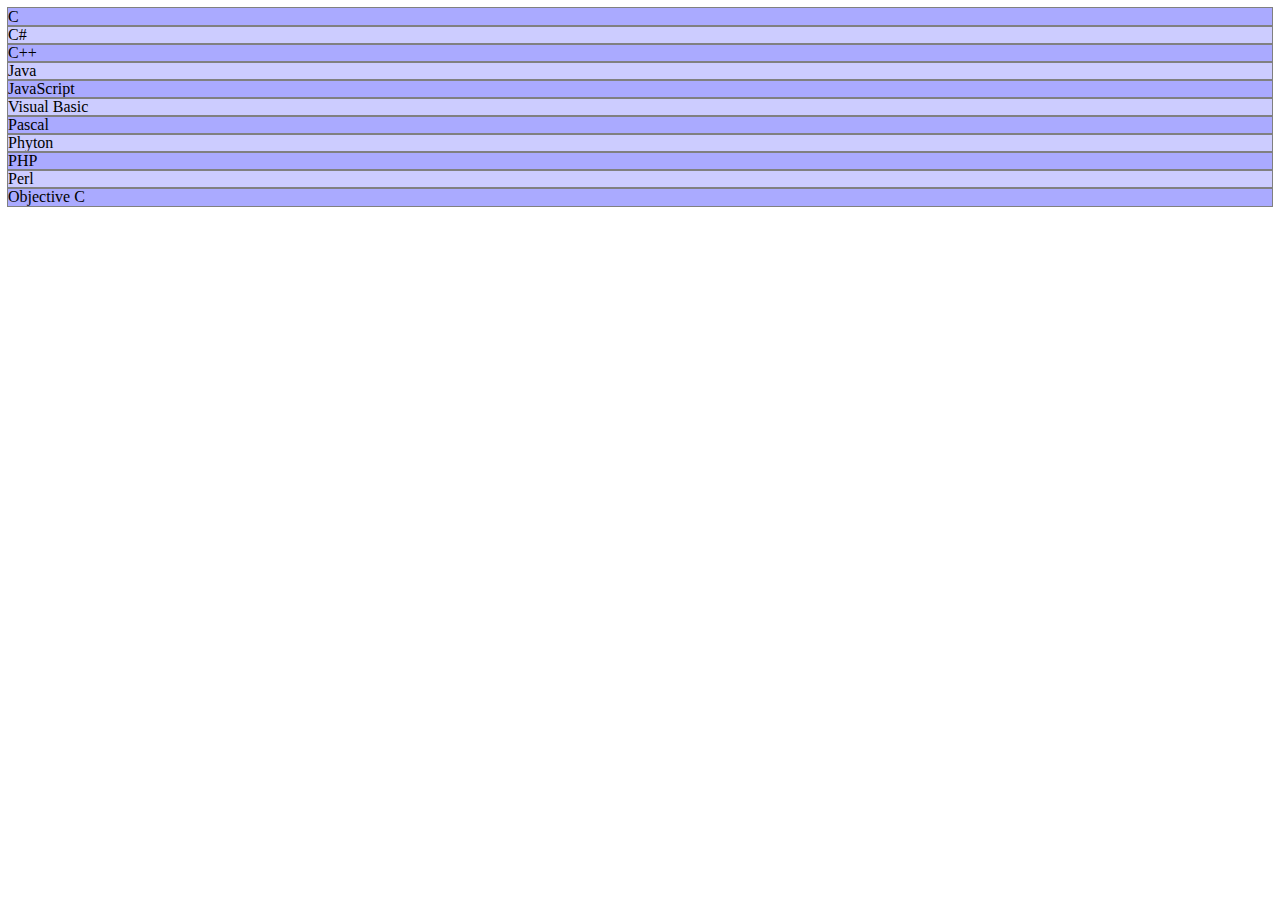
<file: 5830-asgn1-2018/p1_sample_output.htm>
<!DOCTYPE html>
<html>
<head>
<title>Problem #1</title>

<style type="text/css">

ul {
	list-style-type: none;
	margin: 0px;
	padding: 0px;
}

ul li { outline: solid gray 1px; }
ul li.odd {	background-color: #aaaaff; }
ul li.even { background-color: #ccccff; }

</style>

</head>
<body>

<ul>
<li class="odd">C</li>
<li class="even">C#</li>
<li class="odd">C++</li>
<li class="even">Java</li>
<li class="odd">JavaScript</li>
<li class="even">Visual Basic</li>
<li class="odd">Pascal</li>
<li class="even">Phyton</li>
<li class="odd">PHP</li>
<li class="even">Perl</li>
<li class="odd">Objective C</li>
</ul>

</body></html>
</file>
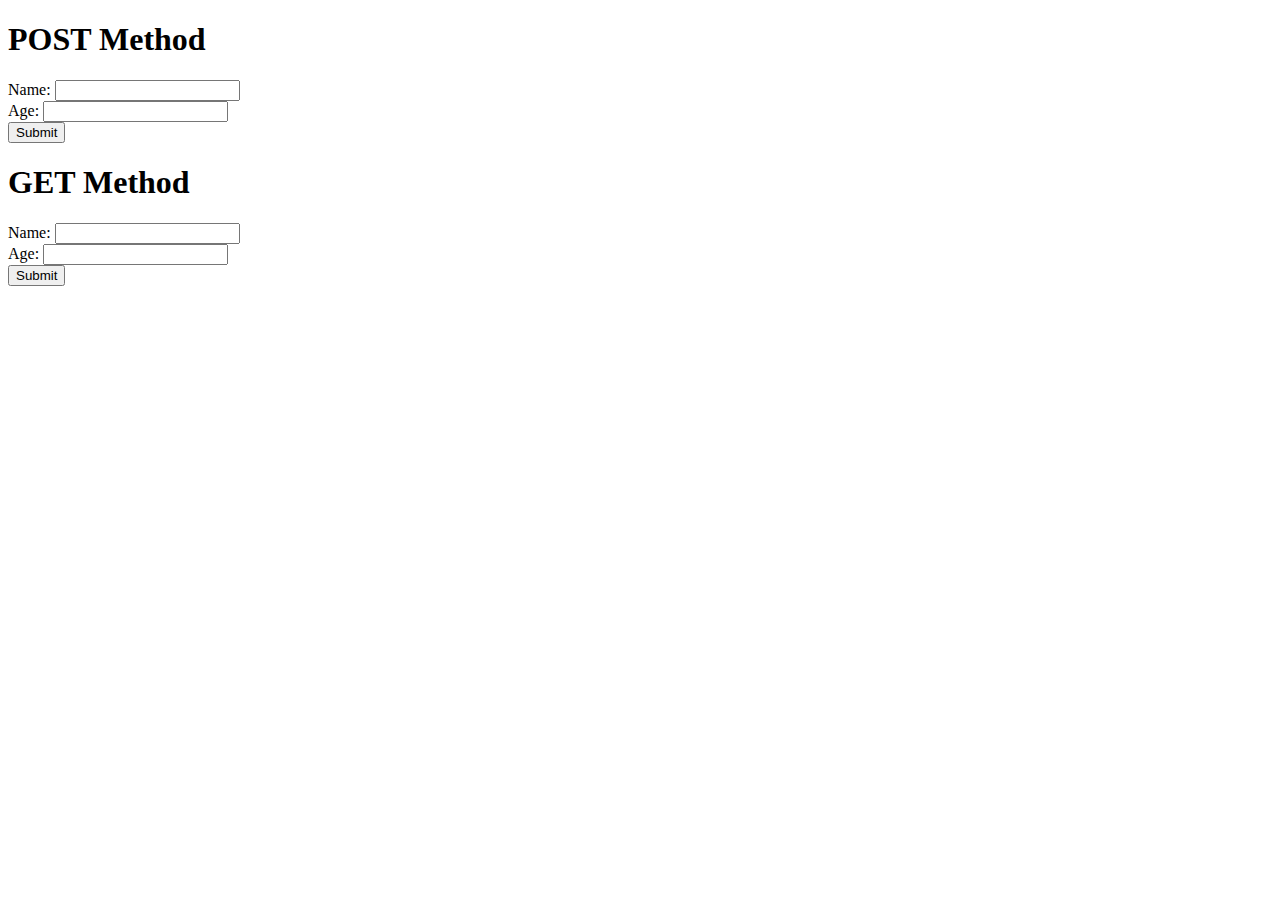
<file: php_basics_ex/form1.html>
<!DOCTYPE html>
<html>
<head><title>Form (POST)</title>
</head>
<body>
<h1>POST Method</h1>
  <form action="form1.php" method="POST">
    Name: <input name=name><br>
    Age: <input type=number step=1 name=age><br>
    <input type="submit">
  </form>

<h1>GET Method</h1>
  <form action="form1.php" method="GET">
    Name: <input name=name><br>
    Age: <input type=number step=1 name=age><br>
    <input type="submit">
  </form>


</body>
</html>
</file>
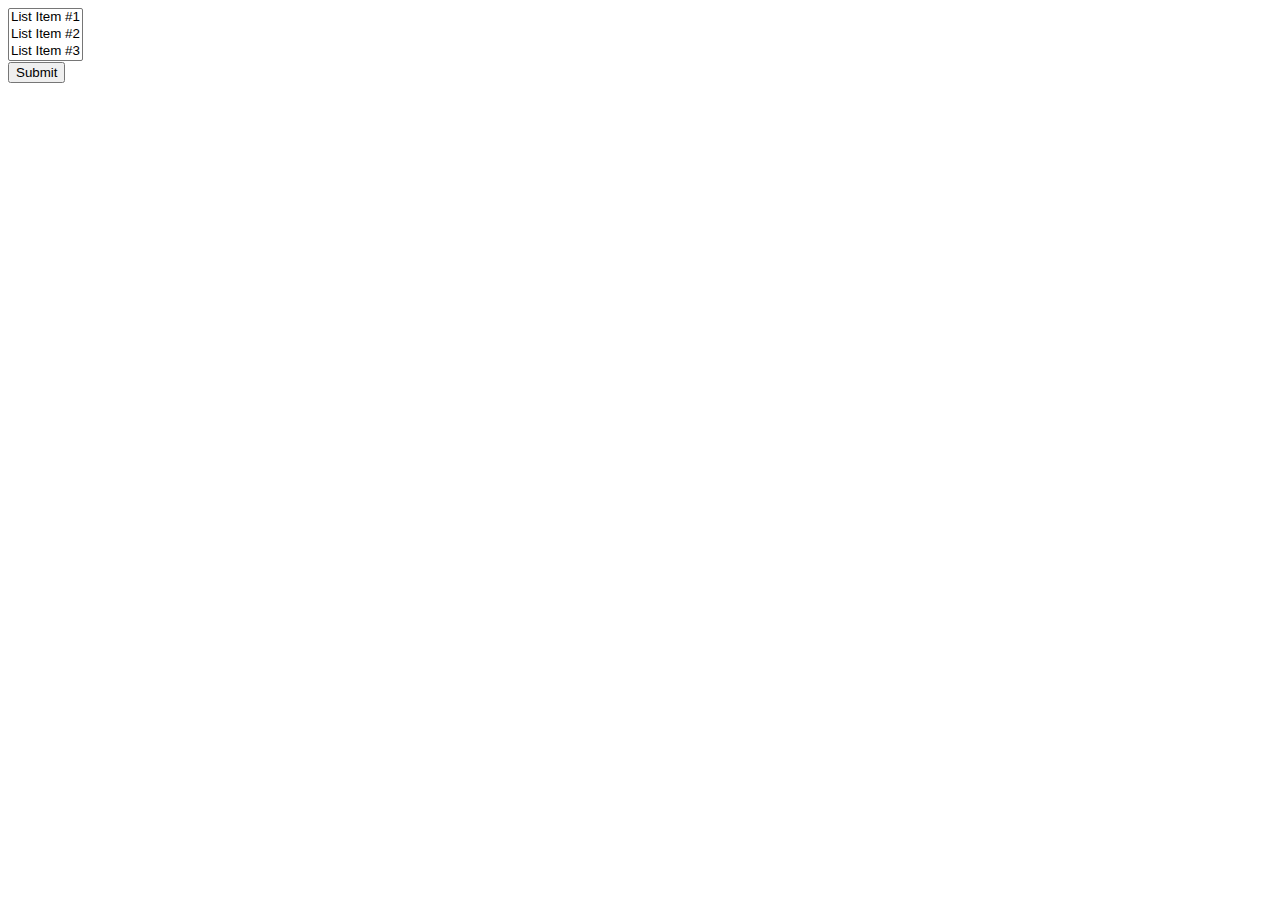
<file: php_basics_ex/form2.html>
<!DOCTYPE html>
<html>
<head><title>Form (POST)</title>
</head>
<body>

<form action="form2.php" method="GET">
  <select name="mylist[]" multiple="multiple" size="3">
    <option value="Value 1">List Item #1</option>
    <option value="Value 2">List Item #2</option>
    <option value="Value 3">List Item #3</option>
  </select><br>
  <input type="submit">
</form>

<body></html>
</file>
